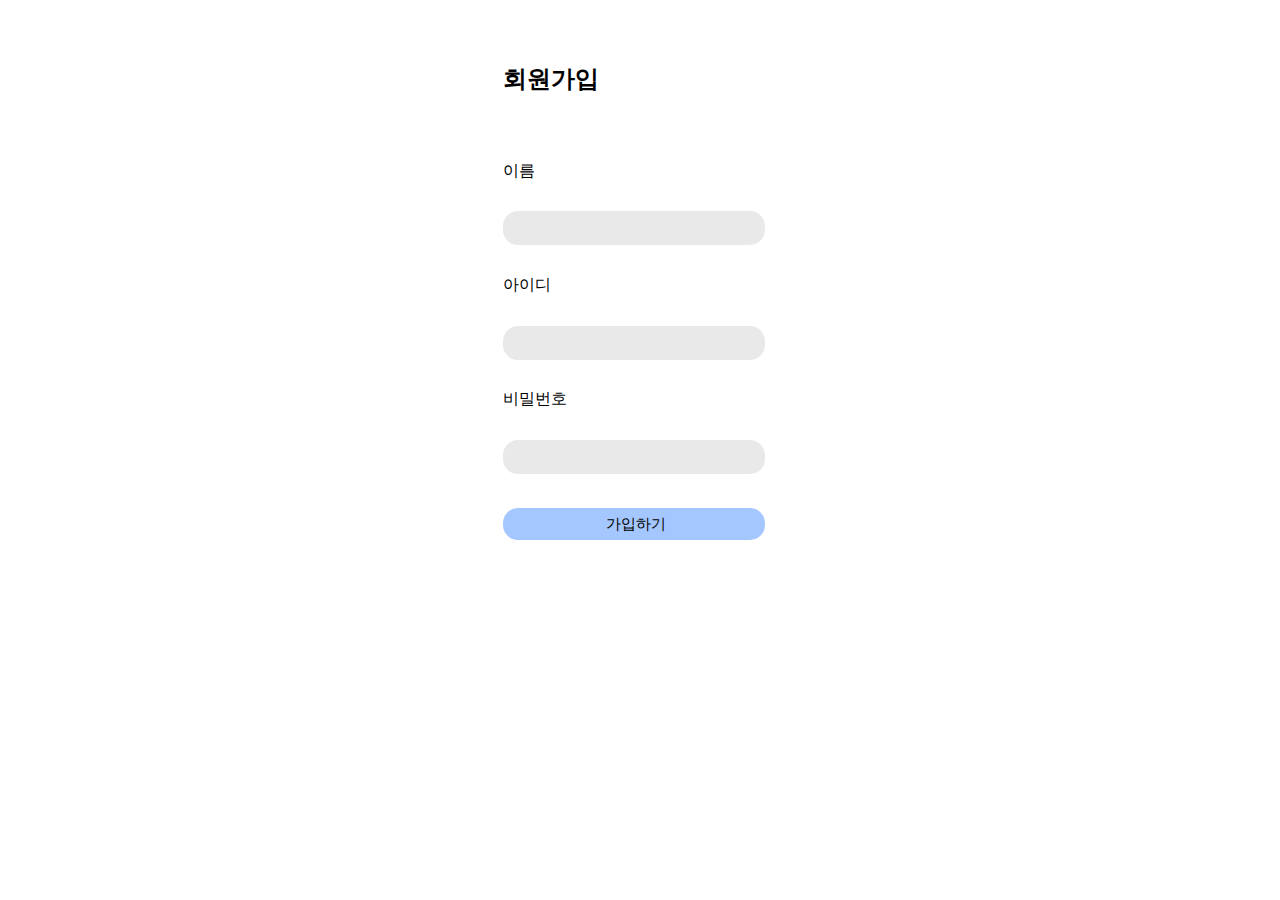
<file: project/contact.html>
<!DOCTYPE html>
<html lang="ko">

<head>
   <meta charset="UTF-8">
   <meta name="viewport" content="width=device-width, initial-scale=1.0">
   <title>Join</title>
   <link rel="stylesheet" href="css/contact.css">
</head> 
   <body>
   <form>
      <table>
         <tr>
            <td>
               <h2>회원가입</h2>
            </td>
         </tr>
         <tr>
            <td>이름</td>
         </tr>
         <tr>
            <td><input type="text" id="userName" class="text"></td>
         </tr>
         <tr>
            <td>아이디</td>
         </tr>
         <tr>
            <td><input type="text" id="id" class="text"></td>
         </tr>
         <tr>
            <td>비밀번호</td>
         </tr>
         <tr>
            <td><input type="password" id="pw" class="text"></td>
         </tr>
         <tr>
            <td><input type="submit" id="btn"  value="가입하기" class="btn"></td>
         </tr>
      </table>
   </form>
   <script src="contact.js"></script>
   </body>

</html>
</file>
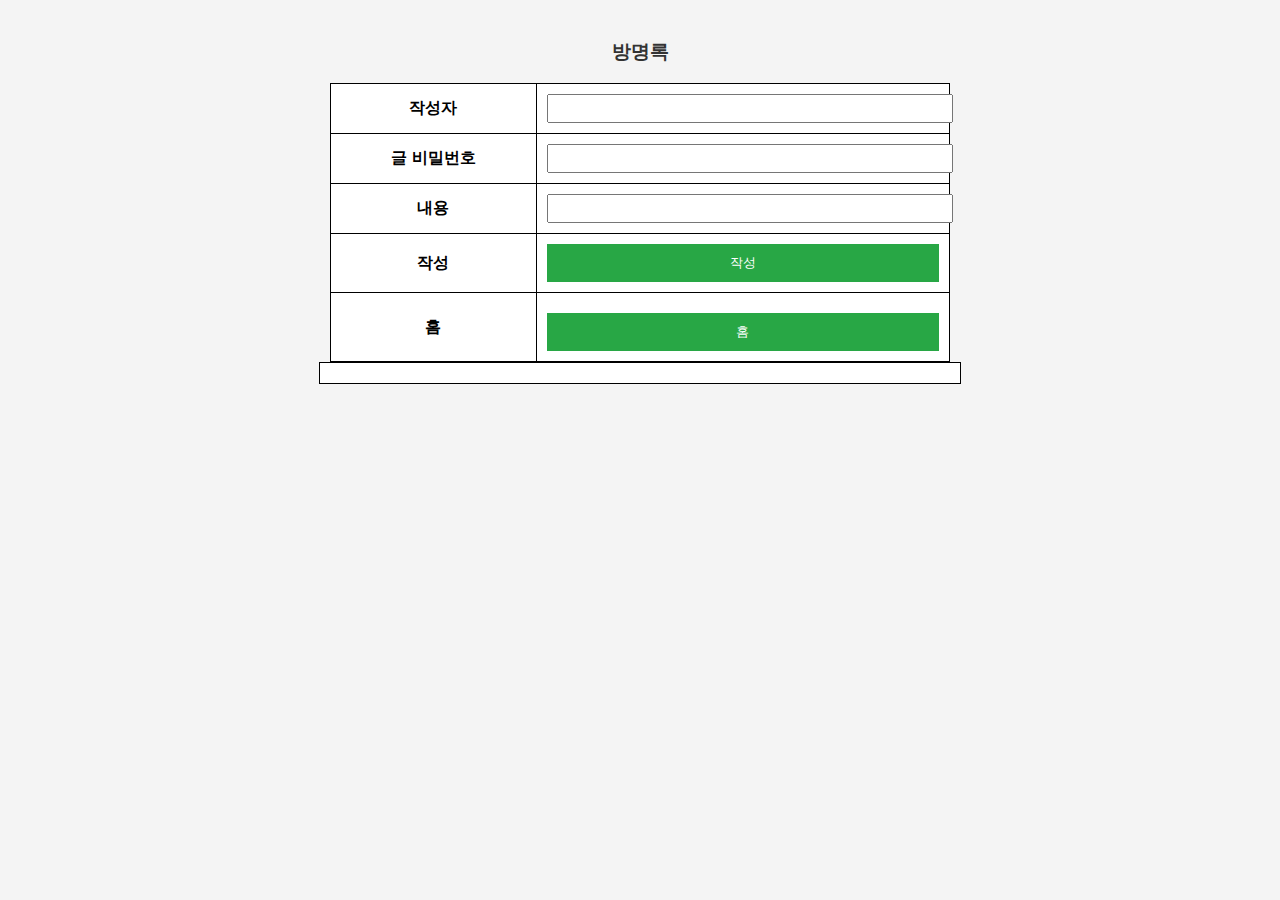
<file: project/service.html>
<!DOCTYPE html>
<html>

<head>
   <meta charset="UTF-8">
   <title>방명록</title>
   <link rel="stylesheet" href="css/book.css">
</head>

<body>
   <h3>방명록</h3>
   <form name="f">
      <table id="t1">
         <tr>
            <th>작성자</th>
            <td><input type="text" name="writer" id="writer"></td>
         </tr>
         <tr>
            <th>글 비밀번호</th>
            <td><input type="password" name="pwd" id="pwd"></td>
         </tr>
         <tr>
            <th>내용</th>
            <td><input type="text" name="content" id="content"></td>
         </tr>
         <tr>
            <th>작성</th>
            <td><input type="button" value="작성" onclick="a()"></td>
         </tr>
         <tr>
            <th>홈</th>
            <td><input type="button" class="home-btn" value="홈" onclick="location.href='index.html'"></td>
         </tr>
      </table>
   </form>
   <div id="list"></div>
   
   <!-- 수정폼 -->
   <table id="editf" style="display: none; margin: auto; background: white;">
      <tr>
         <th>작성자</th>
         <td><input type="text" name="editwriter" id="editwriter"></td>
      </tr>
      <tr>
         <th>글 비밀번호</th>
         <td><input type="password" name="editpwd" id="editpwd"></td>
      </tr>
      <tr>
         <th>내용</th>
         <td><input type="text" name="editcontent" id="editcontent"></td>
      </tr>
      <tr>
         <td colspan="2" class="join"><a href="signup.html">회원가입</a></td>
      </tr>
   </table>
   
   <script src="book.js"></script>
</body>

</html>
</file>
<file: project/css/contact.css>
table {
  width: 280px;
  height: 550px;
  margin: auto;
}

.email {
  width: 127px;
  height: 32px;
  font-size: 15px;
  border: 0;
  border-color: lightgray;
  border-radius: 15px;
  outline: none;
  padding-left: 10px;
  background-color: rgb(233, 233, 233);
}

.text {
  width: 250px;
  height: 32px;
  font-size: 15px;
  border: 0;
  border-radius: 15px;
  outline: none;
  padding-left: 10px;
  background-color: rgb(233, 233, 233);
}

select {
  width: 100px;
  height: 32px;
  font-size: 15px;
  border: 1;
  border-color: lightgray;
  border-radius: 15px;
  outline: none;
  padding-left: 10px;
}

.btn {
  width: 262px;
  height: 32px;
  font-size: 15px;
  border: 0;
  border-radius: 15px;
  outline: none;
  padding-left: 10px;
  background-color: rgb(164, 199, 255);
}

.btn:active {
  width: 262px;
  height: 32px;
  font-size: 15px;
  border: 0;
  border-radius: 15px;
  outline: none;
  padding-left: 10px;
  background-color: rgb(61, 135, 255);
}

/* body {
  background-image: url(..images/login.png);
  background-image: url(../images/banner-bg.png); */

/* } */
/* body {
  width: 100%;
  float: left;
  background-image: url(../images/login1.jpg);
  height: auto;
  background-size: 100%;
  background-repeat: no-repeat;
}
h2 {
  color: white;
}
td {
  color: white;
} */
</file>
<file: project/css/book.css>
body {
  font-family: Arial, sans-serif;
  background-color: #f4f4f9;
  margin: 0;
  padding: 20px;
}
h1 {
  text-align: center;
}
.form-container {
  margin-bottom: 30px;
  text-align: center;
}
.form-container input, .form-container textarea {
  width: 300px;
  padding: 10px;
  margin: 5px 0;
  font-size: 16px;
}
.form-container button {
  padding: 10px 20px;
  font-size: 16px;
  cursor: pointer;
}
.guestbook-entry {
  background-color: #fff;
  margin: 10px 0;
  padding: 15px;
  border: 1px solid #ddd;
  border-radius: 5px;
}
.guestbook-entry p {
  margin: 5px 0;
}

body {
  font-family: Arial, sans-serif;
  background-color: #f4f4f4;
  text-align: center;
}
h3 {
  color: #333;
}
#t1 {
  width: 50%;
  margin: auto;
  border-collapse: collapse;
  background: white;
}
th, td {
  padding: 10px;
  border: 1px solid black;
}
input[type="text"], input[type="password"] {
  width: 100%;
  padding: 5px;
}
input[type="button"] {
  background: #28a745;
  color: white;
  border: none;
  padding: 10px;
  cursor: pointer;
  width: 100%;
}
input[type="button"]:hover {
  background: #218838;
}
#list {
  margin-top: 20px;
  padding: 10px;
  background: white;
  width: 50%;
  margin: auto;
  border: 1px solid black;
}
.home-btn {
  background: #007bff;
  margin-top: 10px;
}
.home-btn:hover {
  background: #0056b3;
}
</file>
